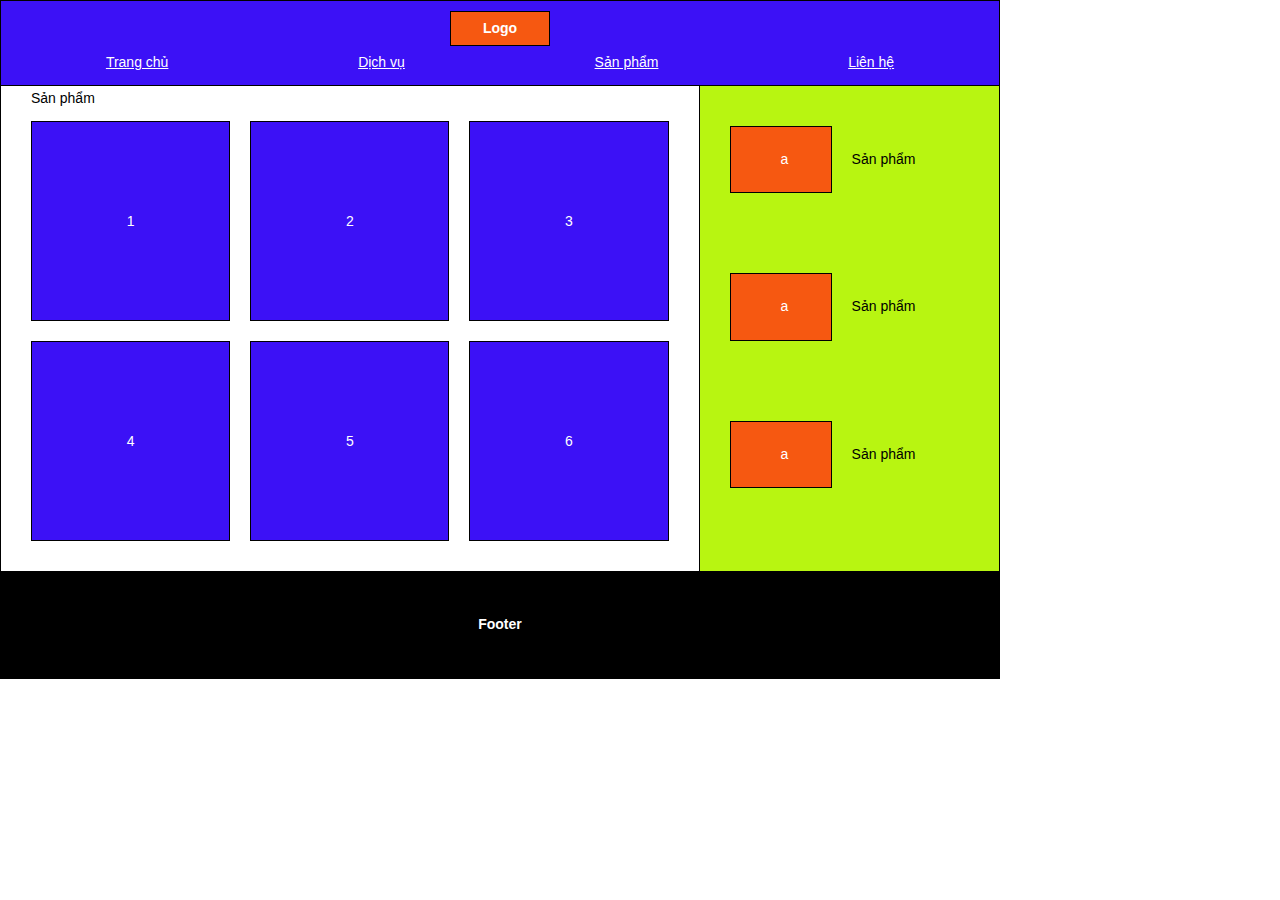
<file: excercise0/index.html>
<!DOCTYPE html>
<html>
<head>
	<meta charset="utf-8">
	<title>Excercise 0</title>
	<link rel="stylesheet" type="text/css" href="assets/css/style.css">
	<link rel="stylesheet" type="text/css" href="assets/css/reset.css">
</head>
<body class="box">
<header class="header_box">
	<div class="header_content">
		<div class="logo_box"><h2>Logo</h2></div>
		<div>
			<nav class="nav">
				<ul class="ul">
					<li class="li"><a href="trangchu">Trang chủ</a></li>
					<li class="li"><a href="dichvu">Dịch vụ</a></li>
					<li class="li"><a href="sanpham">Sản phẩm</a></li>
					<li class="li"><a href="lienhe">Liên hệ</a></li>
				</ul>
			</nav>
		</div>
	</div>	
</header>
<main>
	<div class="content_box">
		<div class="main_box">
			<label class="main_sanpham">Sản phẩm</label>	
			<div class="main_item">
				<div class="list_item">
					<div class="item">1</div>
				</div>	
				<div class="list_item">
					<div class="item">2</div>
				</div>
				<div class="list_item">
					<div class="item">3</div>
				</div>		
				<div class="list_item">
					<div class="item">4</div>
				</div>	
				<div class="list_item">
					<div class="item">5</div>
				</div>
				<div class="list_item">
					<div class="item">6</div>
				</div>					
			</div>
		</div>	
		<div class="sidebar_box">
			<div class="sidebar_row">
				<div class="a">a</div>
				<div class="sanpham">Sản phẩm</div>
			</div>	
			<div class="sidebar_row">
				<div class="a">a</div>
				<div class="sanpham">Sản phẩm</div>
			</div>	
			<div class="sidebar_row">
				<div class="a">a</div>
				<div class="sanpham">Sản phẩm</div>
			</div>					
		</div>
	</div>
</main>
<footer class="footer_box"><h2>Footer</h2></footer>
</footer>
</body>
</html>
</file>
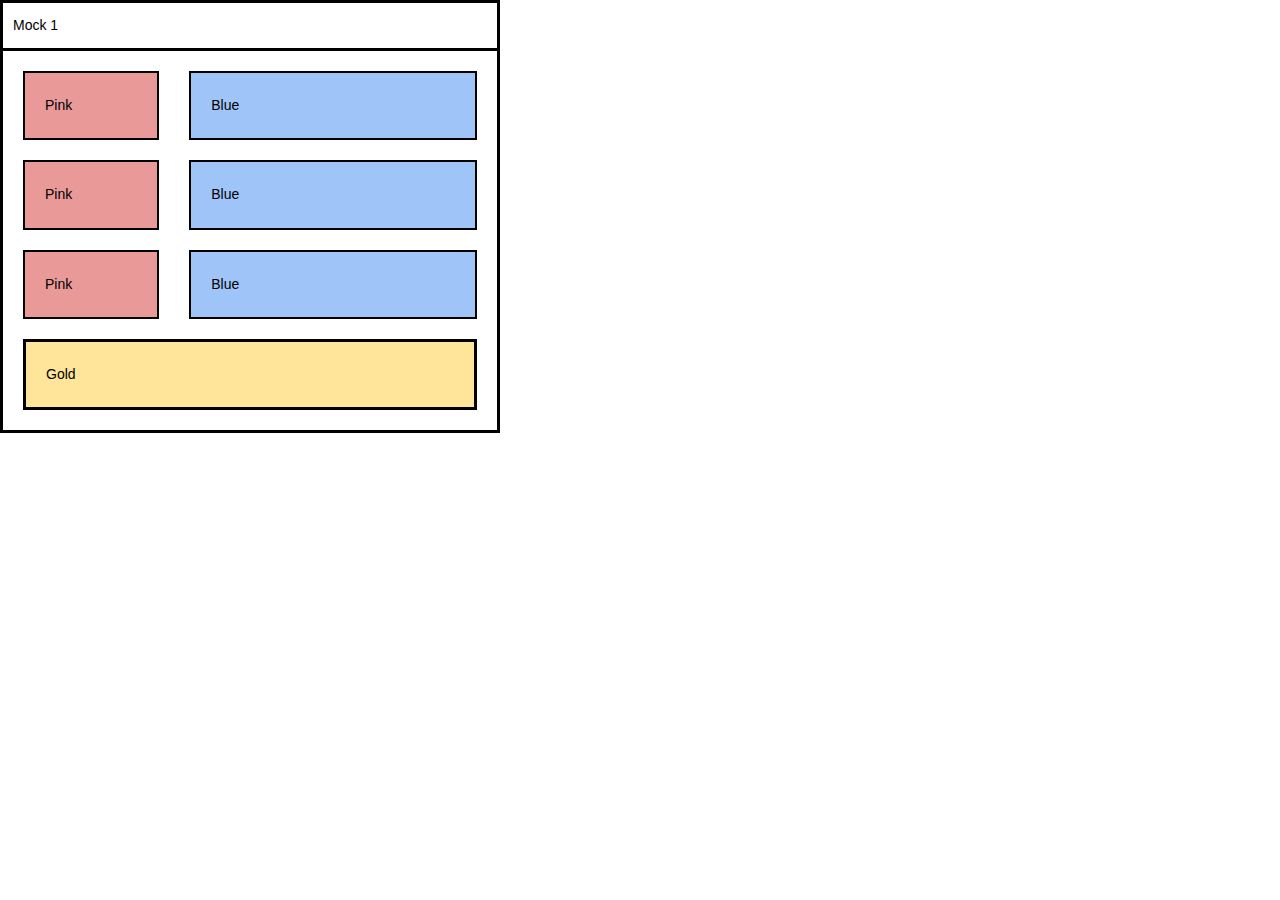
<file: excercise1/TruongDucTy_Excercise1.1/index.html>
<!DOCTYPE html>
<!DOCTYPE html>
<html>
<head>
	<meta charset="utf-8">
	<meta name="viewport" content="width=device-width, initial-scale=1, shrink-to-fit=no">
	<title>Excercise 1</title>
	<link rel="stylesheet" type="text/css" href="assets/css/style.css">
	<link rel="stylesheet" type="text/css" href="assets/css/reset.css">
</head>
<body>
<main>
	<div class="box">
		<div class="top">
			Mock 1
		</div>
		<div class="bottom">
			<div class="list">
				<div class="row">
					<div class="item left">
						Pink				
					</div>
					<div class="item right">
						Blue				
					</div>	
				</div>
				<div class="row">
					<div class="item left">
						Pink				
					</div>
					<div class="item right">
						Blue				
					</div>	
				</div>						
				<div class="row">
					<div class="item left">
						Pink				
					</div>
					<div class="item right">
						Blue				
					</div>	
				</div>		
			</div>
			<div class="end">
				Gold
			</div>											
		</div>	
	</div>		
</main>
</body>
</html>
</file>
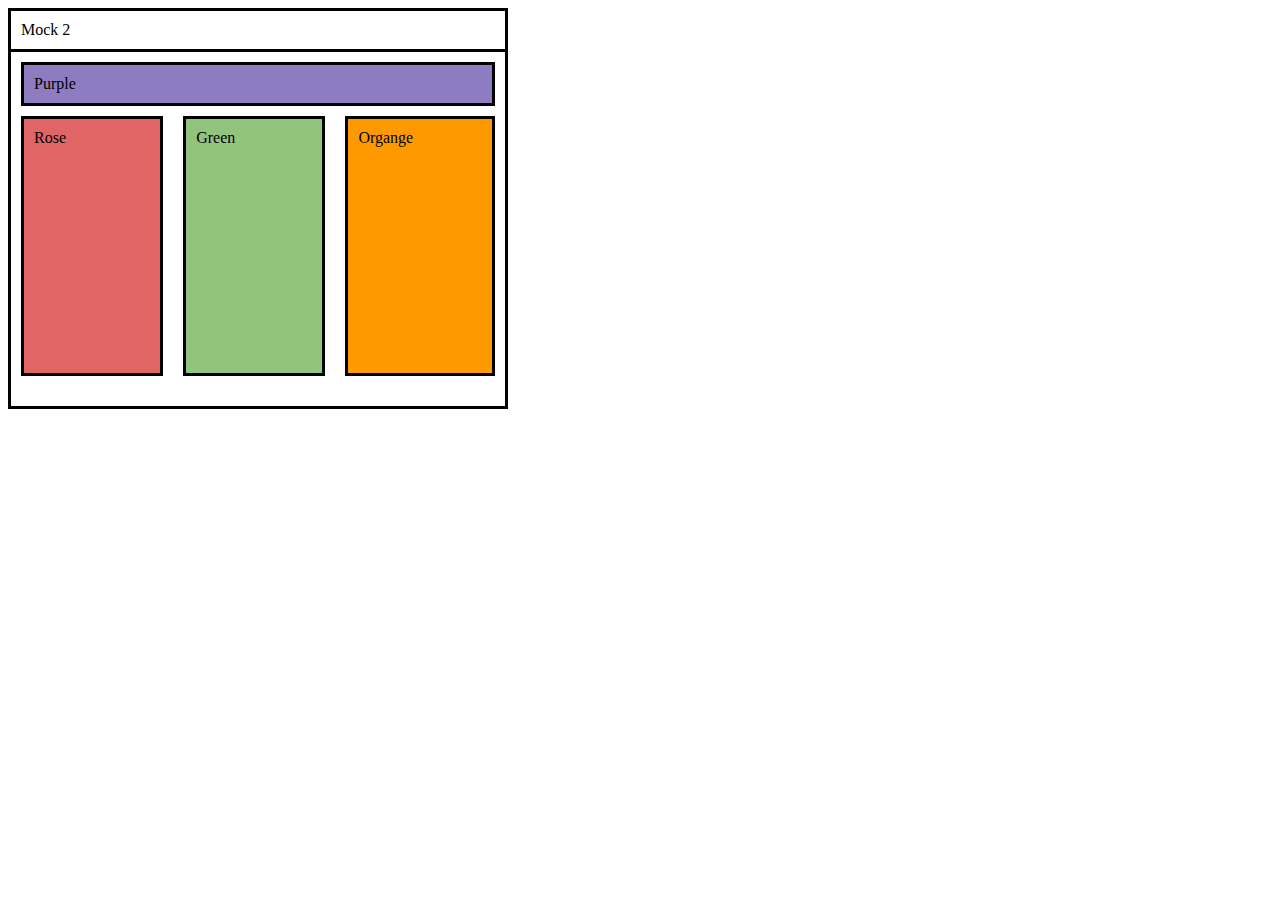
<file: excercise1/TruongDucTy_Excercise1.2/index.html>
<!DOCTYPE html>
<html>
<head>
	<meta charset="utf-8">
	<title>Excercise 2</title>
	<link rel="stylesheet" type="text/css" href="assets/css/style.css">
</head>
<body>
	<main>
		<div class="box">
			<div class="top">
				Mock 2
			</div>
			<div class="bottom">
				<div class="bottom_top">
					Purple
				</div>
				<div class="bottom_column">
					<div class="item left">
						Rose
					</div>
					<div class="item middle">
						Green
					</div>
					<div class="item right">
						Organge
					</div>	
				</div>
			</div>
		</div>
	</main>
</body>
</html>
</file>
<file: excercise0/assets/css/style.css>
*{
	box-sizing: border-box;
}
.box{
	width: 1000px;
	border: 1px solid black;	
}
.header_box{
	border-bottom: 1px solid black;
	background: #3c11f6;
	color: white;
	padding: 10px;
}
.logo_box{
	border: 1px solid black;
	width: 100px;
	height: 35px;
	background: #f65811;
	margin: 0 auto;
	justify-content: center;
	display: flex;
	align-items: center;
}
.ul{
	display: flex;
	justify-content: space-around;
	margin-top: 4px;
	color: white;
}
.li a{
	color: white;
}
.content_box{
	display: flex;
}
.main_box{
	width: 70%;
	border-right: 1px solid black;	
}
.main_sanpham{
	margin-left: 30px;
}
.main_item{
    display: flex;
    flex-wrap:wrap;
    max-width: 100%;
    padding: 0 20px 20px 20px;
}
.list_item{
	width: calc(100% / 3);
	padding: 10px;
}
.item{
	border: 1px solid black;
	height: 200px;
	background: #3c11f6;
	color: white;
	align-items: center;
	display: flex;
	justify-content: center;
}

.sidebar_box{
	width: 30%;
	background: #b8f511;
	justify-content: space-between;
}
.sidebar_row{
	display: flex;
	padding: 40px 30px;
	align-items: center;
}
.a{
	border: 1px solid black;
	width: 100px;
	padding: 20px 50px;
	background: #f65811;
	color: white;
}
.sanpham{
	margin-left: 20px;

}
.footer_box{
	border-top: 1px solid black;
	background: black;
	color: white;
	align-items: center;
	display: flex;
	justify-content: center;
	padding: 40px 0;
}
</file>
<file: excercise1/TruongDucTy_Excercise1.1/assets/css/style.css>
* {
  box-sizing: border-box;
}
.box{
	border: 3px solid black;
	max-width: 500px;
}
.top{
	padding: 10px;
	border-bottom: 3px solid black;
}
.bottom{
	padding: 20px;
}
.row{
	display: flex;
	justify-content: space-between;
	margin-bottom: 20px;
}
.item{
	border: 2px solid black;
	padding: 20px;
}
.left{
	width: 30%;
	background: #EA9999;
}
.right{
	width: calc(70% - 30px);
	background: #9FC5F8;
}
.end{	
	background: #FFE599;
	border: 3px solid black;
	padding: 20px;
}
</file>
<file: excercise1/TruongDucTy_Excercise1.2/assets/css/style.css>
* {
  box-sizing: border-box;
}
.box{
	border: 3px solid black;
	max-width: 500px;
}
.top{
	padding: 10px;
	border-bottom: 3px solid black;
}
.bottom{
	margin: auto;
	padding: 10px;
}
.bottom_top{
	border: 3px solid black;
	padding: 10px;
	background: #8E7CC3;
}
.bottom_column{
	display: flex;
	justify-content: space-between;
	padding-bottom: 20px;
	padding-top: 10px;
}
.item{
	border: 3px solid black;
	padding: 10px;
	width: 30%;	
	height: 260px;
}
.left{
	background: #E06666;
}
.middle{
	background: #93C47D;
}
.right{
	width: calc(40% - 40px);
	background: #FF9900;	
}
</file>
